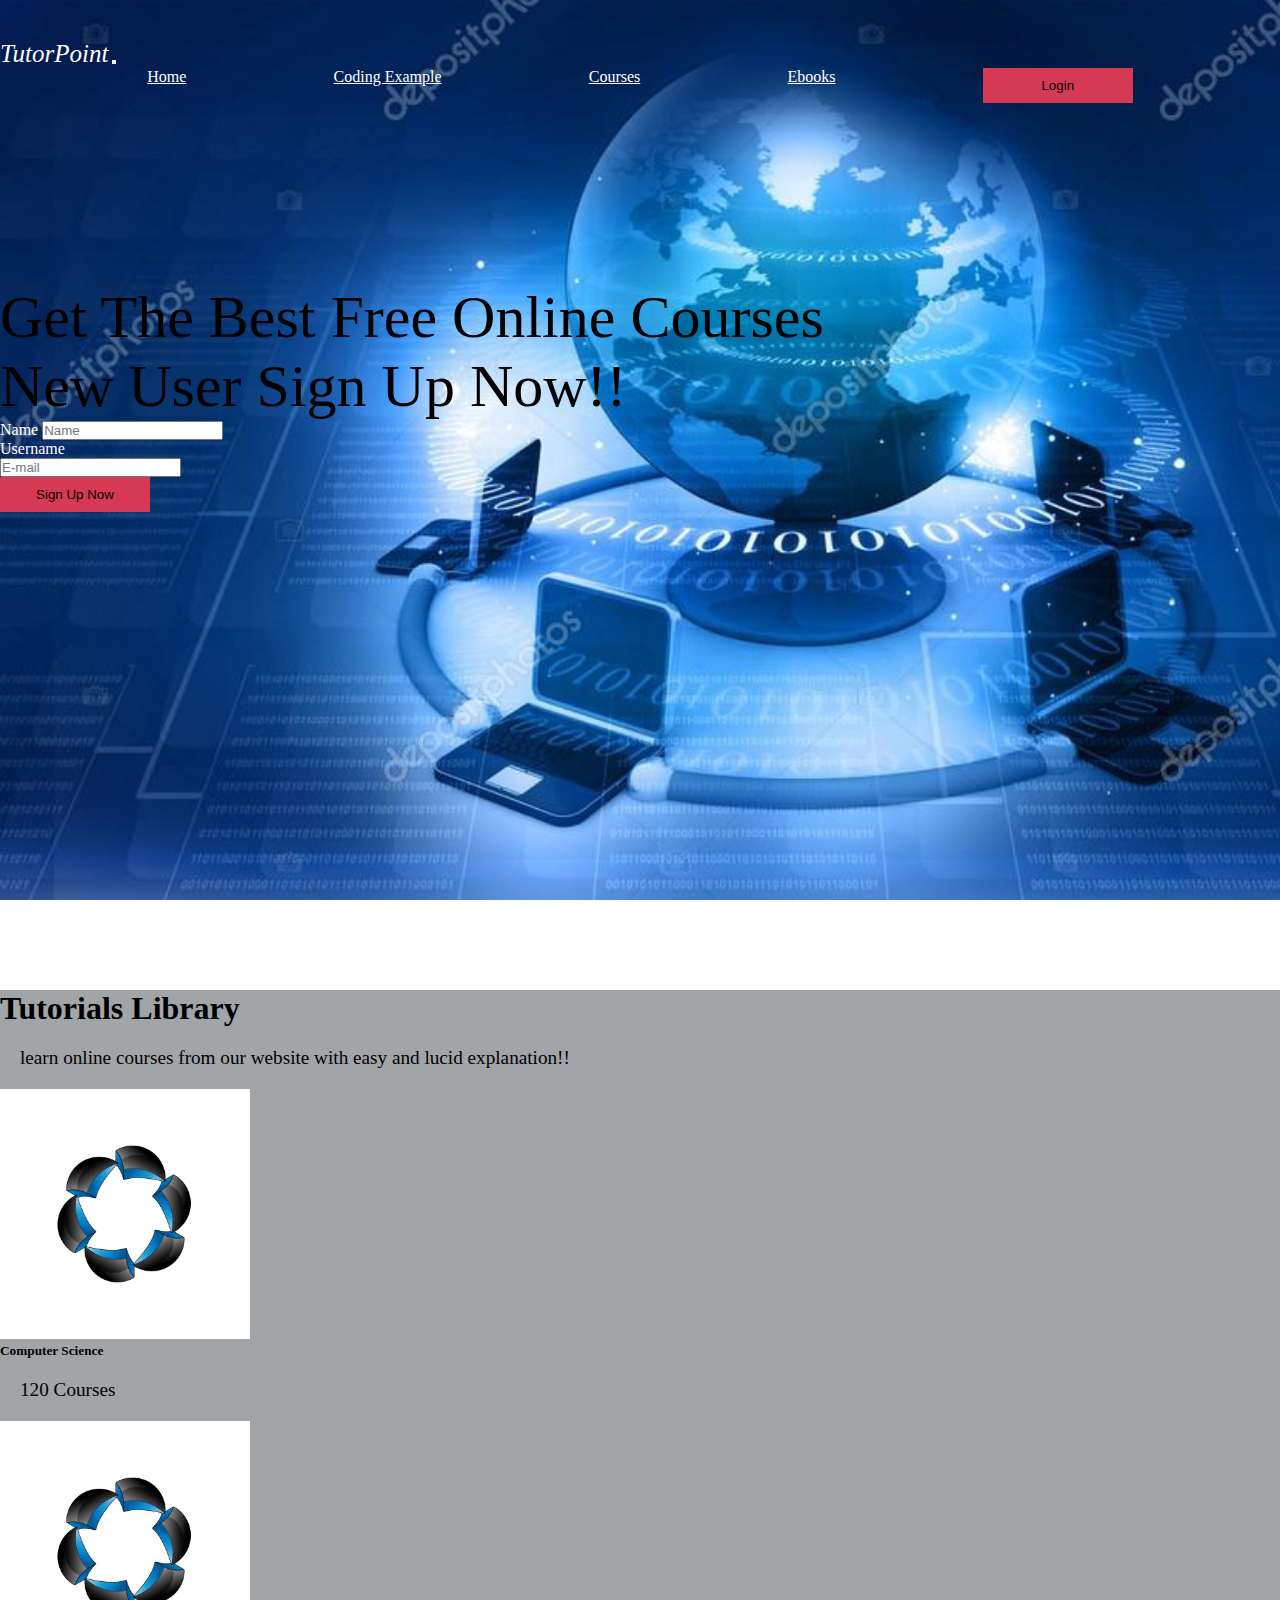
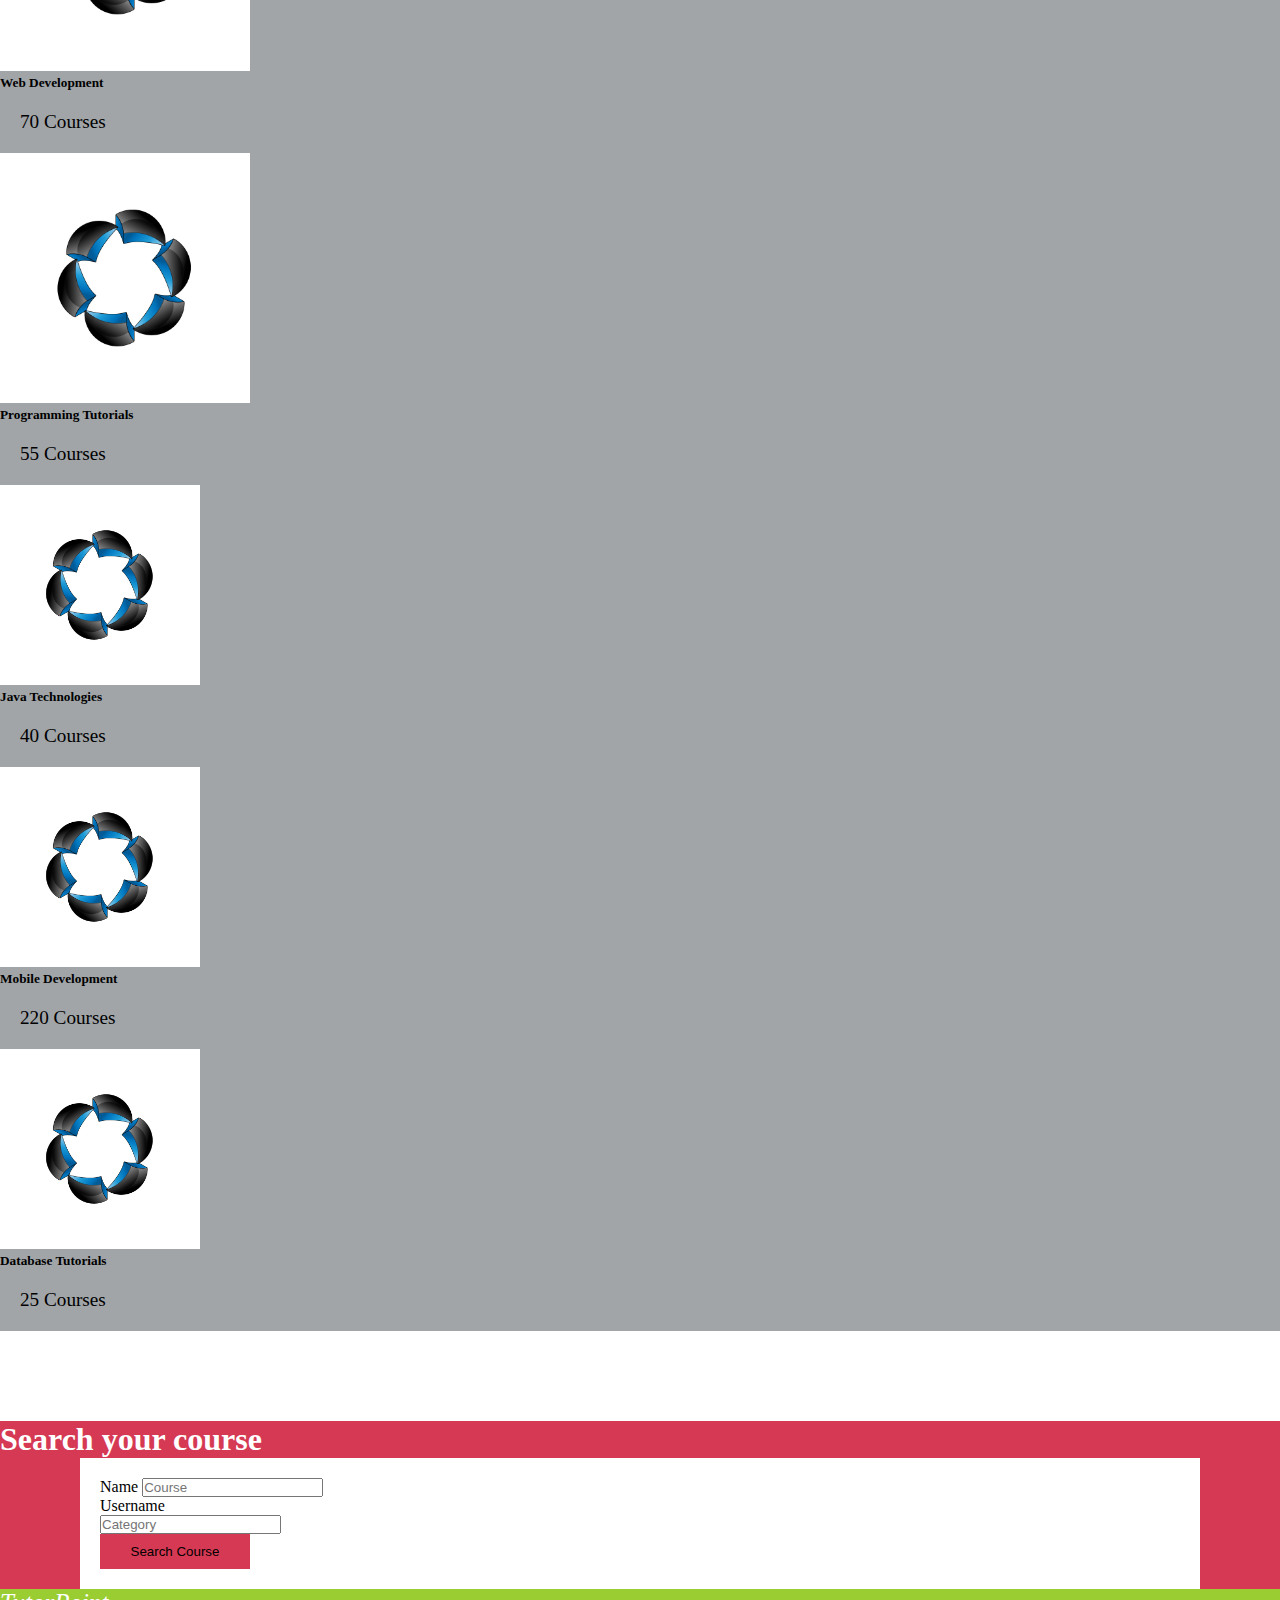
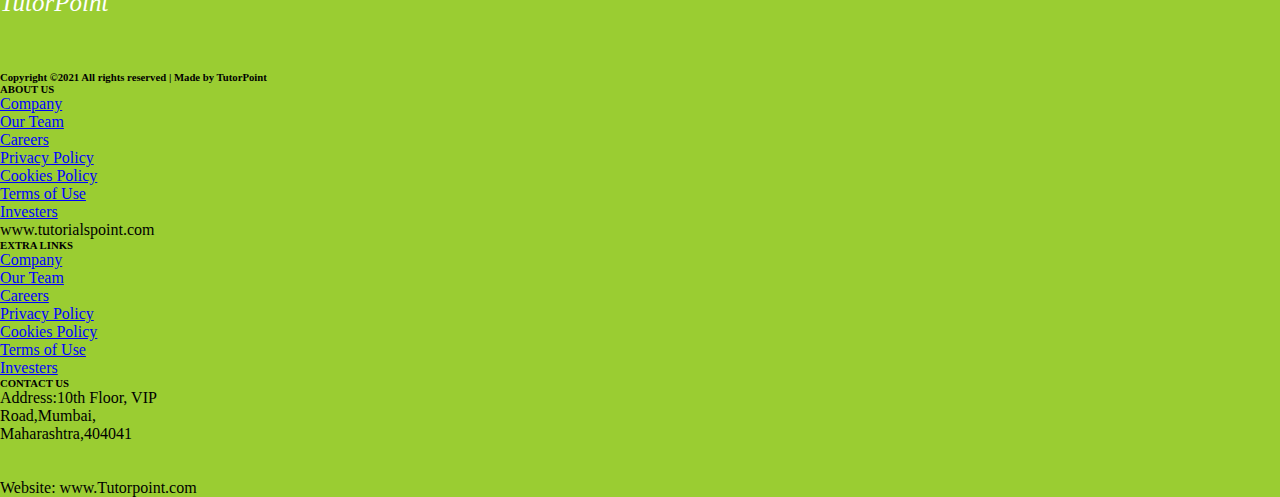
<file: index.html>
<!doctype html>
<html lang="en">

<head>
    <!-- Required meta tags -->
    <meta charset="utf-8">
    <meta name="viewport" content="width=device-width, initial-scale=1, shrink-to-fit=no">

    <!-- Bootstrap CSS -->
    <link rel="stylesheet" href="./css/style.css">
    <link rel="stylesheet" href="https://cdn.jsdelivr.net/npm/bootstrap@4.5.3/dist/css/bootstrap.min.css"
        integrity="sha384-TX8t27EcRE3e/ihU7zmQxVncDAy5uIKz4rEkgIXeMed4M0jlfIDPvg6uqKI2xXr2" crossorigin="anonymous">
    <link rel="stylesheet" href="https://pro.fontawesome.com/releases/v5.10.0/css/all.css"
        integrity="sha384-AYmEC3Yw5cVb3ZcuHtOA93w35dYTsvhLPVnYs9eStHfGJvOvKxVfELGroGkvsg+p" crossorigin="anonymous" />

    <title>TutorPoint</title>
</head>

<body>
    <div class="container-fluid first-div">
        <div class="container">
            <div class="header">
                <nav class="navbar navbar-expand-lg navbar-dark bg-transparent">
                    <i class="fas fa-book fa-2x mr-5"></i>
                    <button class="navbar-toggler" type="button" data-toggle="collapse"
                        data-target="#navbarSupportedContent" aria-controls="navbarSupportedContent"
                        aria-expanded="false" aria-label="Toggle navigation">
                        <span class="navbar-toggler-icon"></span>
                    </button>

                    <div class="collapse navbar-collapse" id="navbarSupportedContent">
                        <ul class=" navbar-nav d-flex justify-content-end align-items-center">
                            <li class="nav-item pr-4 ml-5">
                                <a class="nav-link" href="./index.html">Home</a>
                            </li>
                            <li class="nav-item pr-4">
                                <a class="nav-link" href="./codingexample.html">Coding Example</a>
                            </li>
                            <li class="nav-item pr-4 ">
                                <a class="nav-link" href="./course.html">Courses</a>
                            </li>
                            <li class="nav-item pr-4 mr-5">
                                <a class="nav-link" href="./ebboks.html">Ebooks</a>
                            </li>
                            <form class="form-inline my-2 my-lg-0 ml-5">
                                <button class="btn btn-success my-2 my-sm-0" type="submit">Login</button>
                            </form>
                        </ul>

                    </div>
                </nav>
            </div>
            <div class=" paras d-flex flex-column justify-content-center align-items-center">
                <p class="text">Get The Best Free Online Courses</p>
                <p class="text">New User Sign Up Now!!</p>
            </div>

            <div class="formdiv d-flex flex-column justify-content-center align-items-center mt-5">
                <form>
                    <div class="form-row align-items-center">
                        <div class="col-auto">
                            <label class="sr-only" for="inlineFormInput">Name</label>
                            <input type="text" class="form-control mb-2" id="inlineFormInput" placeholder="Name">
                        </div>
                        <div class="col-auto">
                            <label class="sr-only" for="inlineFormInputGroup">Username</label>
                            <div class="input-group mb-2">
                                <div class="input-group-prepend">

                                </div>
                                <input type="email" class="form-control" id="inlineFormInputGroup" placeholder="E-mail">
                            </div>
                        </div>

                        <div class="col-auto">
                            <button type="submit" class="btn btn-success mb-2">Sign Up Now</button>
                        </div>
                    </div>
                </form>
            </div>

        </div>
    </div>

    <div class="container">
        <div class="library">
            <h1 class="text-center">Tutorials Library</h1>
            <p class="text-center">learn online courses from our website with easy and lucid explanation!!</p>

            <div class="cards">
                <div class="row align-items-center">
                    <div class="col-6 col-md-4">
                        <div class="card ml-auto mr-auto" style="width: 18rem;">
                            <img src="./img/A1-01.jpg" class="card-img-top" style="height: 250px" alt="...">
                            <div class="card-body">
                                <h5 class="card-title">Computer Science</h5>
                                <p>120 Courses</p>
                            </div>
                        </div>
                    </div>
                    <div class="col-6 col-md-4">
                        <div class="card ml-auto mr-auto" style="width: 18rem;">
                            <img src="./img/A1-01.jpg" class="card-img-top" style="height: 250px;" alt="...">
                            <div class="card-body">
                                <h5 class="card-title">Web Development</h5>
                                <p>70 Courses</p>
                            </div>
                        </div>
                    </div>
                    <div class="col-6 col-md-4">
                        <div class="card ml-auto mr-auto" style="width: 18rem;">
                            <img src="./img/A1-01.jpg" class="card-img-top" style="height: 250px;" alt="...">
                            <div class="card-body">
                                <h5 class="card-title">Programming Tutorials</h5>
                                <p>55 Courses</p>
                            </div>
                        </div>
                    </div>
                </div>
                <div class="row align-items-center">
                    <div class="col-6 col-md-4">
                        <div class="card ml-auto mr-auto" style="width: 18rem;">
                            <img src="./img/A1-01.jpg" class="card-img-top" style="height: 200px" alt="...">
                            <div class="card-body">
                                <h5 class="card-title">Java Technologies</h5>
                                <p>40 Courses</p>
                            </div>
                        </div>
                    </div>
                    <div class="col-6 col-md-4">
                        <div class="card ml-auto mr-auto" style="width: 18rem;">
                            <img src="./img/A1-01.jpg" class="card-img-top" style="height: 200px;" alt="...">
                            <div class="card-body">
                                <h5 class="card-title">Mobile Development</h5>
                                <p>220 Courses</p>
                            </div>
                        </div>
                    </div>
                    <div class="col-6 col-md-4">
                        <div class="card ml-auto mr-auto" style="width: 18rem;">
                            <img src="./img/A1-01.jpg" class="card-img-top" style="height: 200px;" alt="...">
                            <div class="card-body">
                                <h5 class="card-title">Database Tutorials</h5>
                                <p>25 Courses</p>
                            </div>
                        </div>
                    </div>
                </div>


            </div>

        </div>
    </div>


    <div class="container search-area p-5">
        <h1 class="text-center pb-3">Search your course</h1>
        <div class="centr mb-3 p-5">
            <div class="formdiv d-flex flex-column justify-content-center align-items-center">
                <form>
                    <div class="form-row align-items-center">
                        <div class="col-auto">
                            <label class="sr-only" for="inlineFormInput">Name</label>
                            <input type="text" class="form-control mb-2" id="inlineFormInput" placeholder="Course">
                        </div>
                        <div class="col-auto">
                            <label class="sr-only" for="inlineFormInputGroup">Username</label>
                            <div class="input-group mb-2">
                                <div class="input-group-prepend">

                                </div>
                                <input type="text" class="form-control" id="inlineFormInputGroup"
                                    placeholder="Category">
                            </div>
                        </div>

                        <div class="col-auto">
                            <button type="submit" class="btn btn-success mb-2">Search Course</button>
                        </div>
                    </div>
                </form>
            </div>
        </div>
    </div>



    <div class="footer p-3 mt-5">
        <footer>
            <div class="row">
                <div class="col-sm-6">
                    <i class="fas fa-book mr-5"></i>
                    <br>
                    <br>
                    <br>
                    <br>
                    <a href="#"><i class="fab fa-facebook-f mt-5"></i></a>
                    <a href="#"><i class="fab fa-twitter"></i></a>
                    <a href="#"><i class="fab fa-google"></i></a>



                    <h6>Copyright ©2021 All rights reserved | Made by TutorPoint</h6>
                </div>
                <div class="col-sm-6">
                    <div class="row">
                        <div class="col-sm-4">
                            <h6>ABOUT US</h6>
                            <ul class="footerli">
                                <li> <i class="fas fa-circle mr-2"></i> <i class="fas fa-check"></i> <a
                                        href="#">Company</a> </li>
                                <li> <i class="fas fa-circle mr-2"></i> <i class="fas fa-check"></i> <a href="#"> Our
                                        Team</a></li>
                                <li> <i class="fas fa-circle mr-2"></i> <i class="fas fa-check"></i> <a
                                        href="#">Careers</a> </li>
                                <li> <i class="fas fa-circle mr-2"></i> <i class="fas fa-check"></i> <a href="#">Privacy
                                        Policy</a> </li>
                                <li> <i class="fas fa-circle mr-2"></i> <i class="fas fa-check"></i> <a href="#">Cookies
                                        Policy</a> </li>
                                <li> <i class="fas fa-circle mr-2"></i> <i class="fas fa-check"></i> <a href="#"> Terms
                                        of Use</a></li>
                                <li> <i class="fas fa-circle mr-2"></i> <i class="fas fa-check"></i> <a
                                        href="#">Investers</a> </li>
                            </ul>
                            www.tutorialspoint.com
                        </div>
                        <div class="col-sm-4">
                            <h6>EXTRA LINKS</h6>
                            <ul class="footerli">
                                <li> <i class="fas fa-circle mr-2"></i> <i class="fas fa-check"></i> <a
                                        href="#">Company</a> </li>
                                <li> <i class="fas fa-circle mr-2"></i> <i class="fas fa-check"></i> <a href="#">Our
                                        Team</a> </li>
                                <li> <i class="fas fa-circle mr-2"></i> <i class="fas fa-check"></i> <a
                                        href="#">Careers</a> </li>
                                <li> <i class="fas fa-circle mr-2"></i> <i class="fas fa-check"></i> <a href="#">Privacy
                                        Policy</a> </li>
                                <li> <i class="fas fa-circle mr-2"></i> <i class="fas fa-check"></i> <a href="#">
                                        Cookies Policy</a></li>
                                <li> <i class="fas fa-circle mr-2"></i> <i class="fas fa-check"></i> <a href="#">Terms
                                        of Use</a> </li>
                                <li> <i class="fas fa-circle mr-2"></i> <i class="fas fa-check"></i> <a href="#">
                                        Investers</a></li>
                            </ul>
                        </div>
                        <div class="col-sm-4">
                            <h6>CONTACT US</h6>
                            <div class="adderess">
                                <ul>
                                    <li><i class="fas fa-circle mr-2"></i>
                                        Address:10th Floor, VIP <br>
                                        Road,Mumbai,<br>
                                        Maharashtra,404041 <br>
                                    </li>
                                    <br><br>
                                    <li>
                                        <i class="fas fa-circle mr-2"></i>
                                        Website: www.Tutorpoint.com
                                    </li>
                                </ul>
                            </div>

                        </div>
                    </div>
                </div>
            </div>
        </footer>
    </div>

    <script src="https://code.jquery.com/jquery-3.5.1.slim.min.js"
        integrity="sha384-DfXdz2htPH0lsSSs5nCTpuj/zy4C+OGpamoFVy38MVBnE+IbbVYUew+OrCXaRkfj"
        crossorigin="anonymous"></script>
    <script src="https://cdn.jsdelivr.net/npm/bootstrap@4.5.3/dist/js/bootstrap.bundle.min.js"
        integrity="sha384-ho+j7jyWK8fNQe+A12Hb8AhRq26LrZ/JpcUGGOn+Y7RsweNrtN/tE3MoK7ZeZDyx"
        crossorigin="anonymous"></script>


</body>

</html>
</file>
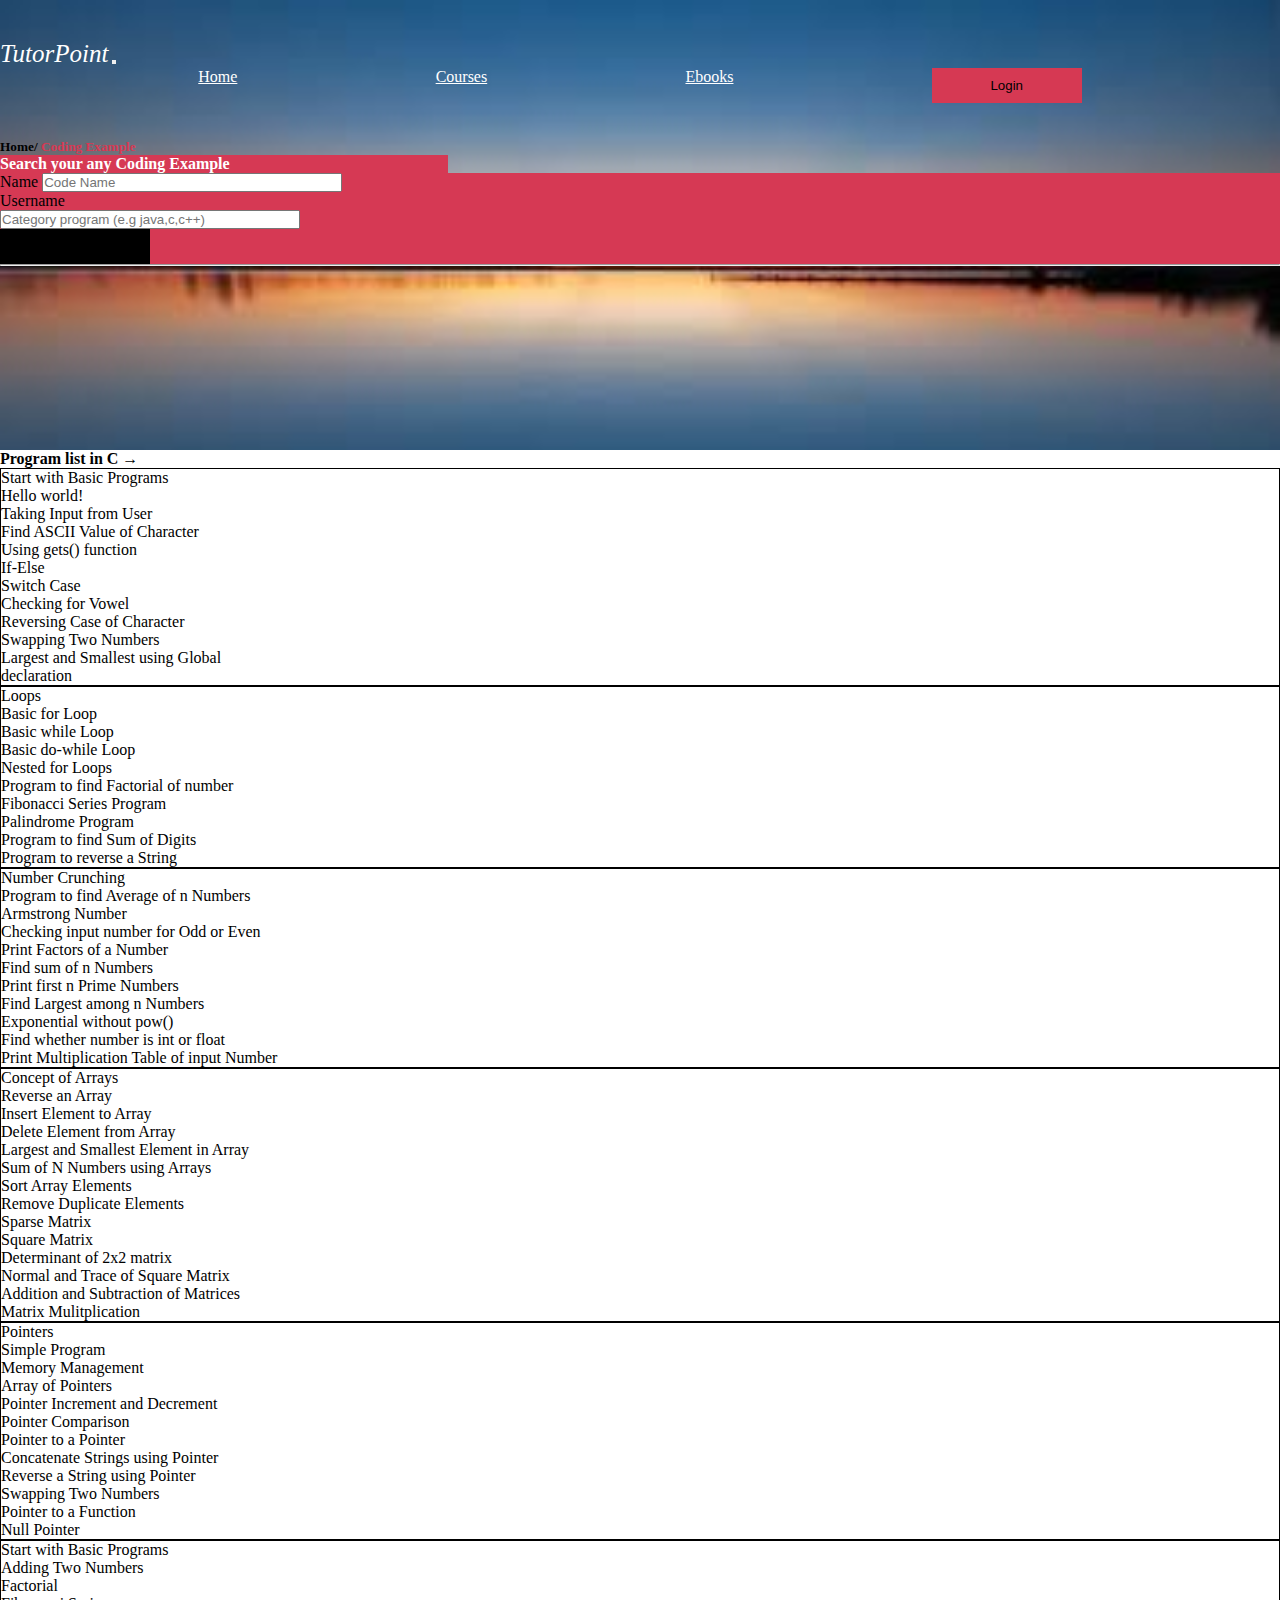
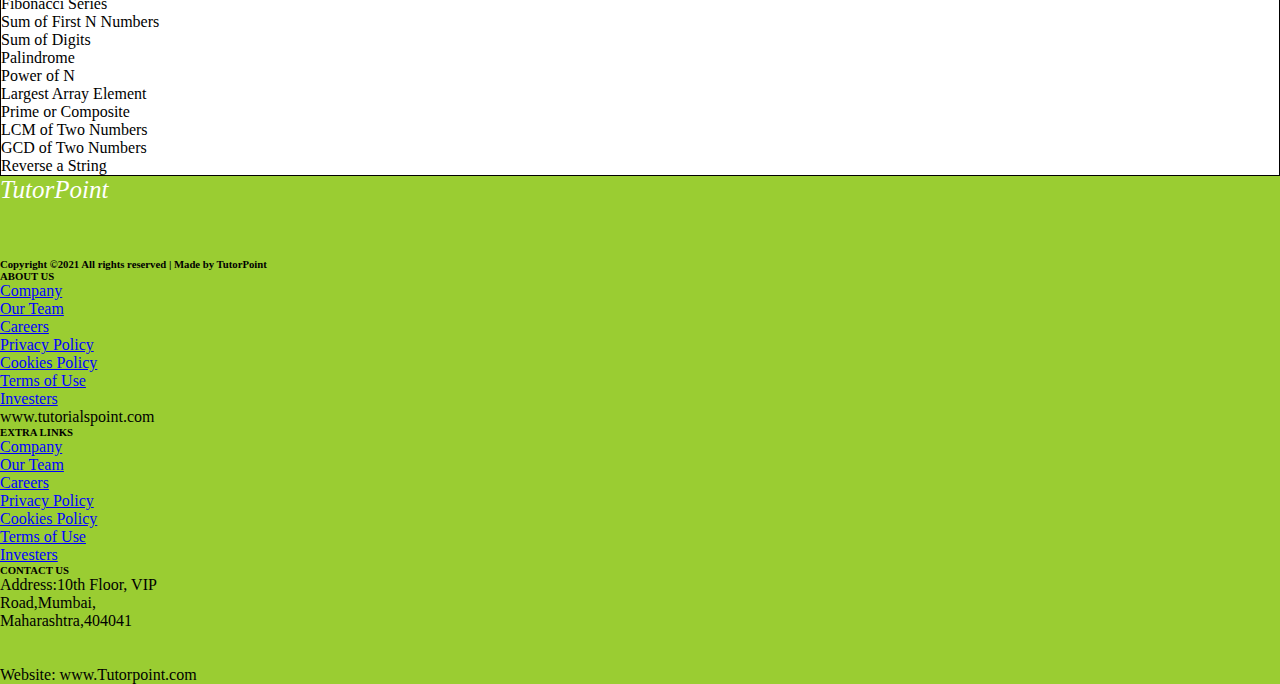
<file: codingexample.html>
<!doctype html>
<html lang="en">

<head>
    <!-- Required meta tags -->
    <meta charset="utf-8">
    <meta name="viewport" content="width=device-width, initial-scale=1, shrink-to-fit=no">

    <!-- Bootstrap CSS -->

    <link rel="stylesheet" href="./css/style.css">
    <link rel="stylesheet" href="./css/ce.css">
    <link rel="stylesheet" href="https://cdn.jsdelivr.net/npm/bootstrap@4.5.3/dist/css/bootstrap.min.css"
        integrity="sha384-TX8t27EcRE3e/ihU7zmQxVncDAy5uIKz4rEkgIXeMed4M0jlfIDPvg6uqKI2xXr2" crossorigin="anonymous">
    <link rel="stylesheet" href="https://pro.fontawesome.com/releases/v5.10.0/css/all.css"
        integrity="sha384-AYmEC3Yw5cVb3ZcuHtOA93w35dYTsvhLPVnYs9eStHfGJvOvKxVfELGroGkvsg+p" crossorigin="anonymous" />
    <title>Coding Example</title>
</head>

<body>
    <div class="container-fluid">
        <div class="container">
            <div class="header">
                <nav class="navbar navbar-expand-lg navbar-dark bg-transparent">
                    <i class="fas fa-book fa-2x mr-5"></i>
                    <button class="navbar-toggler" type="button" data-toggle="collapse"
                        data-target="#navbarSupportedContent" aria-controls="navbarSupportedContent"
                        aria-expanded="false" aria-label="Toggle navigation">
                        <span class="navbar-toggler-icon"></span>
                    </button>

                    <div class="collapse navbar-collapse" id="navbarSupportedContent">
                        <ul class=" navbar-nav d-flex justify-content-end align-items-center">
                            <li class="nav-item pr-4 ml-5">
                                <a class="nav-link" href="./index.html">Home</a>
                            </li>
                            
                            <li class="nav-item pr-4 ">
                                <a class="nav-link" href="./course.html">Courses</a>
                            </li>
                            <li class="nav-item pr-4 mr-5">
                                <a class="nav-link" href="./ebboks.html">Ebooks</a>
                            </li>
                            <form class="form-inline my-2 my-lg-0 ml-5">
                                <button class="btn btn-success my-2 my-sm-0" type="submit">Login</button>
                            </form>
                        </ul>

                    </div>
                </nav>
            </div>
            <br><br>
            <h5>Home/<span style="color: rgb(214, 57, 83);"> Coding Example</span></h5>
            <div class="cehead ml-auto mr-auto p-2 mt-5">
                <h4 class="text-center">Search your any Coding Example</h4>
            </div>
            <div class="cesearch">
                <div class="formdiv d-flex flex-column justify-content-center align-items-center p-5">
                    <form>
                        <div class="form-row align-items-center">
                            <div class="col-auto">
                                <label class="sr-only" for="inlineFormInput">Name</label>
                                <input type="text" class="form-control mb-2" id="inlineFormInput"
                                    placeholder="Code Name">
                            </div>
                            <div class="col-auto">
                                <label class="sr-only" for="inlineFormInputGroup">Username</label>
                                <div class="input-group mb-2">
                                    <div class="input-group-prepend">

                                    </div>
                                    <input type="text" class="form-control" id="inlineFormInputGroup"
                                        placeholder="Category program (e.g java,c,c++)">
                                </div>
                            </div>

                            <div class="col-auto">
                                <button type="submit" class="btn btn-success sec mb-2">Search Course</button>
                            </div>
                        </div>
                    </form>
                </div>

            </div>

            <hr class="mt-5">

        </div>
    </div>

    <div class="container mt-5 p-5">
        <h4>Program list in C →</h4>

        <div class="row">
            <div class="col-sm-4">
                <div class="card mt-3 p-3 text-justify">
                    <p>Start with Basic Programs</p>
                    <div class="divcen">
                        <ul class="counter-list p-3">
                            <li> Hello world!</li>
                            <li>Taking Input from User</li>
                            <li>Find ASCII Value of Character</li>
                            <li>Using gets() function</li>
                            <li>If-Else</li>
                            <li>Switch Case</li>
                            <li>Checking for Vowel</li>
                            <li>Reversing Case of Character</li>
                            <li>Swapping Two Numbers</li>
                            <li>Largest and Smallest using Global</li>
                            declaration
                        </ul>
                    </div>

                </div>

            </div>
            <div class="col-sm-4">
                <div class="card mt-3 p-3 text-justify">
                    <p>Loops</p>
                    <div class="divcen">
                        <ul class="counter-list p-3">
                            <li>Basic for Loop</li>
                            <li>Basic while Loop</li>
                            <li>Basic do-while Loop</li>
                            <li>Nested for Loops</li>
                            <li>Program to find Factorial of number</li>
                            <li>Fibonacci Series Program</li>
                            <li>Palindrome Program</li>
                            <li>Program to find Sum of Digits</li>
                            <li>Program to reverse a String</li>
                        </ul>
                    </div>

                </div>

            </div>
            <div class="col-sm-4">
                <div class="card mt-3 p-3 text-justify">
                    <p>Number Crunching</p>
                    <div class="divcen">
                        <ul class="counter-list p-3 text-justify ">
                            <li> Program to find Average of n Numbers</li>
                            <li>Armstrong Number</li>
                            <li>Checking input number for Odd or Even</li>
                            <li>Print Factors of a Number</li>
                            <li>Find sum of n Numbers</li>
                            <li>Print first n Prime Numbers</li>
                            <li>Find Largest among n Numbers</li>
                            <li>Exponential without pow()</li>
                            <li>Find whether number is int or float</li>
                            <li>Print Multiplication Table of input Number</li>
                        </ul>
                    </div>

                </div>

            </div>
        </div>

        <div class="row pb-5">
            <div class="col-sm-4">
                <div class="card mt-3 p-3 text-justify">
                    <p>Concept of Arrays</p>
                    <div class="divcen">
                        <ul class="counter-list p-3">
                            <li>Reverse an Array</li>
                            <li>Insert Element to Array</li>
                            <li>Delete Element from Array</li>
                            <li>Largest and Smallest Element in Array</li>
                            <li>Sum of N Numbers using Arrays</li>
                            <li>Sort Array Elements</li>
                            <li>Remove Duplicate Elements</li>
                            <li>Sparse Matrix</li>
                            <li>Square Matrix</li>
                            <li>Determinant of 2x2 matrix</li>
                            <li>Normal and Trace of Square Matrix</li>
                            <li>Addition and Subtraction of Matrices</li>
                            <li>Matrix Mulitplication</li>
                        </ul>
                    </div>

                </div>

            </div>
            <div class="col-sm-4">
                <div class="card mt-3 p-3 text-justify">
                    <p>Pointers</p>
                    <div class="divcen">
                        <ul class="counter-list p-3">
                            <li> Simple Program</li>
                            <li>Memory Management</li>
                            <li>Array of Pointers</li>
                            <li>Pointer Increment and Decrement</li>
                            <li>Pointer Comparison</li>
                            <li>Pointer to a Pointer</li>
                            <li>Concatenate Strings using Pointer</li>
                            <li>Reverse a String using Pointer</li>
                            <li>Swapping Two Numbers</li>
                            <li>Pointer to a Function</li>
                            <li>Null Pointer</li>

                        </ul>
                    </div>

                </div>

            </div>
            <div class="col-sm-4">
                <div class="card mt-3 p-3 text-justify">
                    <p>Start with Basic Programs</p>
                    <div class="divcen">
                        <ul class="counter-list p-3 text-justify ">
                            <li>Adding Two Numbers</li>
                            <li>Factorial</li>
                            <li>Fibonacci Series</li>
                            <li>Sum of First N Numbers</li>
                            <li>Sum of Digits</li>
                            <li>Palindrome</li>
                            <li>Power of N</li>
                            <li>Largest Array Element</li>
                            <li>Prime or Composite</li>
                            <li>LCM of Two Numbers</li>
                            <li>GCD of Two Numbers</li>
                            <li>Reverse a String</li>
                        </ul>
                    </div>

                </div>

            </div>
        </div>
    </div>

    <div class="footer p-3 mt-5">
        <footer>
            <div class="row">
                <div class="col-sm-6">
                    <i class="fas fa-book mr-5"></i>
                    <br>
                    <br>
                    <br>
                    <br>
                    <a href="#"><i class="fab fa-facebook-f mt-5"></i></a>
                    <a href="#"><i class="fab fa-twitter"></i></a>
                    <a href="#"><i class="fab fa-google"></i></a>



                    <h6>Copyright ©2021 All rights reserved | Made by TutorPoint</h6>
                </div>
                <div class="col-sm-6">
                    <div class="row">
                        <div class="col-sm-4">
                            <h6>ABOUT US</h6>
                            <ul class="footerli">
                                <li> <i class="fas fa-circle mr-2"></i> <i class="fas fa-check"></i> <a
                                        href="#">Company</a> </li>
                                <li> <i class="fas fa-circle mr-2"></i> <i class="fas fa-check"></i> <a href="#"> Our
                                        Team</a></li>
                                <li> <i class="fas fa-circle mr-2"></i> <i class="fas fa-check"></i> <a
                                        href="#">Careers</a> </li>
                                <li> <i class="fas fa-circle mr-2"></i> <i class="fas fa-check"></i> <a href="#">Privacy
                                        Policy</a> </li>
                                <li> <i class="fas fa-circle mr-2"></i> <i class="fas fa-check"></i> <a href="#">Cookies
                                        Policy</a> </li>
                                <li> <i class="fas fa-circle mr-2"></i> <i class="fas fa-check"></i> <a href="#"> Terms
                                        of Use</a></li>
                                <li> <i class="fas fa-circle mr-2"></i> <i class="fas fa-check"></i> <a
                                        href="#">Investers</a> </li>
                            </ul>
                            www.tutorialspoint.com
                        </div>
                        <div class="col-sm-4">
                            <h6>EXTRA LINKS</h6>
                            <ul class="footerli">
                                <li> <i class="fas fa-circle mr-2"></i> <i class="fas fa-check"></i> <a
                                        href="#">Company</a> </li>
                                <li> <i class="fas fa-circle mr-2"></i> <i class="fas fa-check"></i> <a href="#">Our
                                        Team</a> </li>
                                <li> <i class="fas fa-circle mr-2"></i> <i class="fas fa-check"></i> <a
                                        href="#">Careers</a> </li>
                                <li> <i class="fas fa-circle mr-2"></i> <i class="fas fa-check"></i> <a href="#">Privacy
                                        Policy</a> </li>
                                <li> <i class="fas fa-circle mr-2"></i> <i class="fas fa-check"></i> <a href="#">
                                        Cookies Policy</a></li>
                                <li> <i class="fas fa-circle mr-2"></i> <i class="fas fa-check"></i> <a href="#">Terms
                                        of Use</a> </li>
                                <li> <i class="fas fa-circle mr-2"></i> <i class="fas fa-check"></i> <a href="#">
                                        Investers</a></li>
                            </ul>
                        </div>
                        <div class="col-sm-4">
                            <h6>CONTACT US</h6>
                            <div class="adderess">
                                <ul>
                                    <li><i class="fas fa-circle mr-2"></i>
                                        Address:10th Floor, VIP <br>
                                        Road,Mumbai,<br>
                                        Maharashtra,404041 <br>
                                    </li>
                                    <br><br>
                                    <li>
                                        <i class="fas fa-circle mr-2"></i>
                                        Website: www.Tutorpoint.com
                                    </li>
                                </ul>
                            </div>

                        </div>
                    </div>
                </div>
            </div>
        </footer>
    </div>

    
    

    <script src="https://code.jquery.com/jquery-3.5.1.slim.min.js"
        integrity="sha384-DfXdz2htPH0lsSSs5nCTpuj/zy4C+OGpamoFVy38MVBnE+IbbVYUew+OrCXaRkfj"
        crossorigin="anonymous"></script>
    <script src="https://cdn.jsdelivr.net/npm/bootstrap@4.5.3/dist/js/bootstrap.bundle.min.js"
        integrity="sha384-ho+j7jyWK8fNQe+A12Hb8AhRq26LrZ/JpcUGGOn+Y7RsweNrtN/tE3MoK7ZeZDyx"
        crossorigin="anonymous"></script>
       
</body>

</html>
</file>
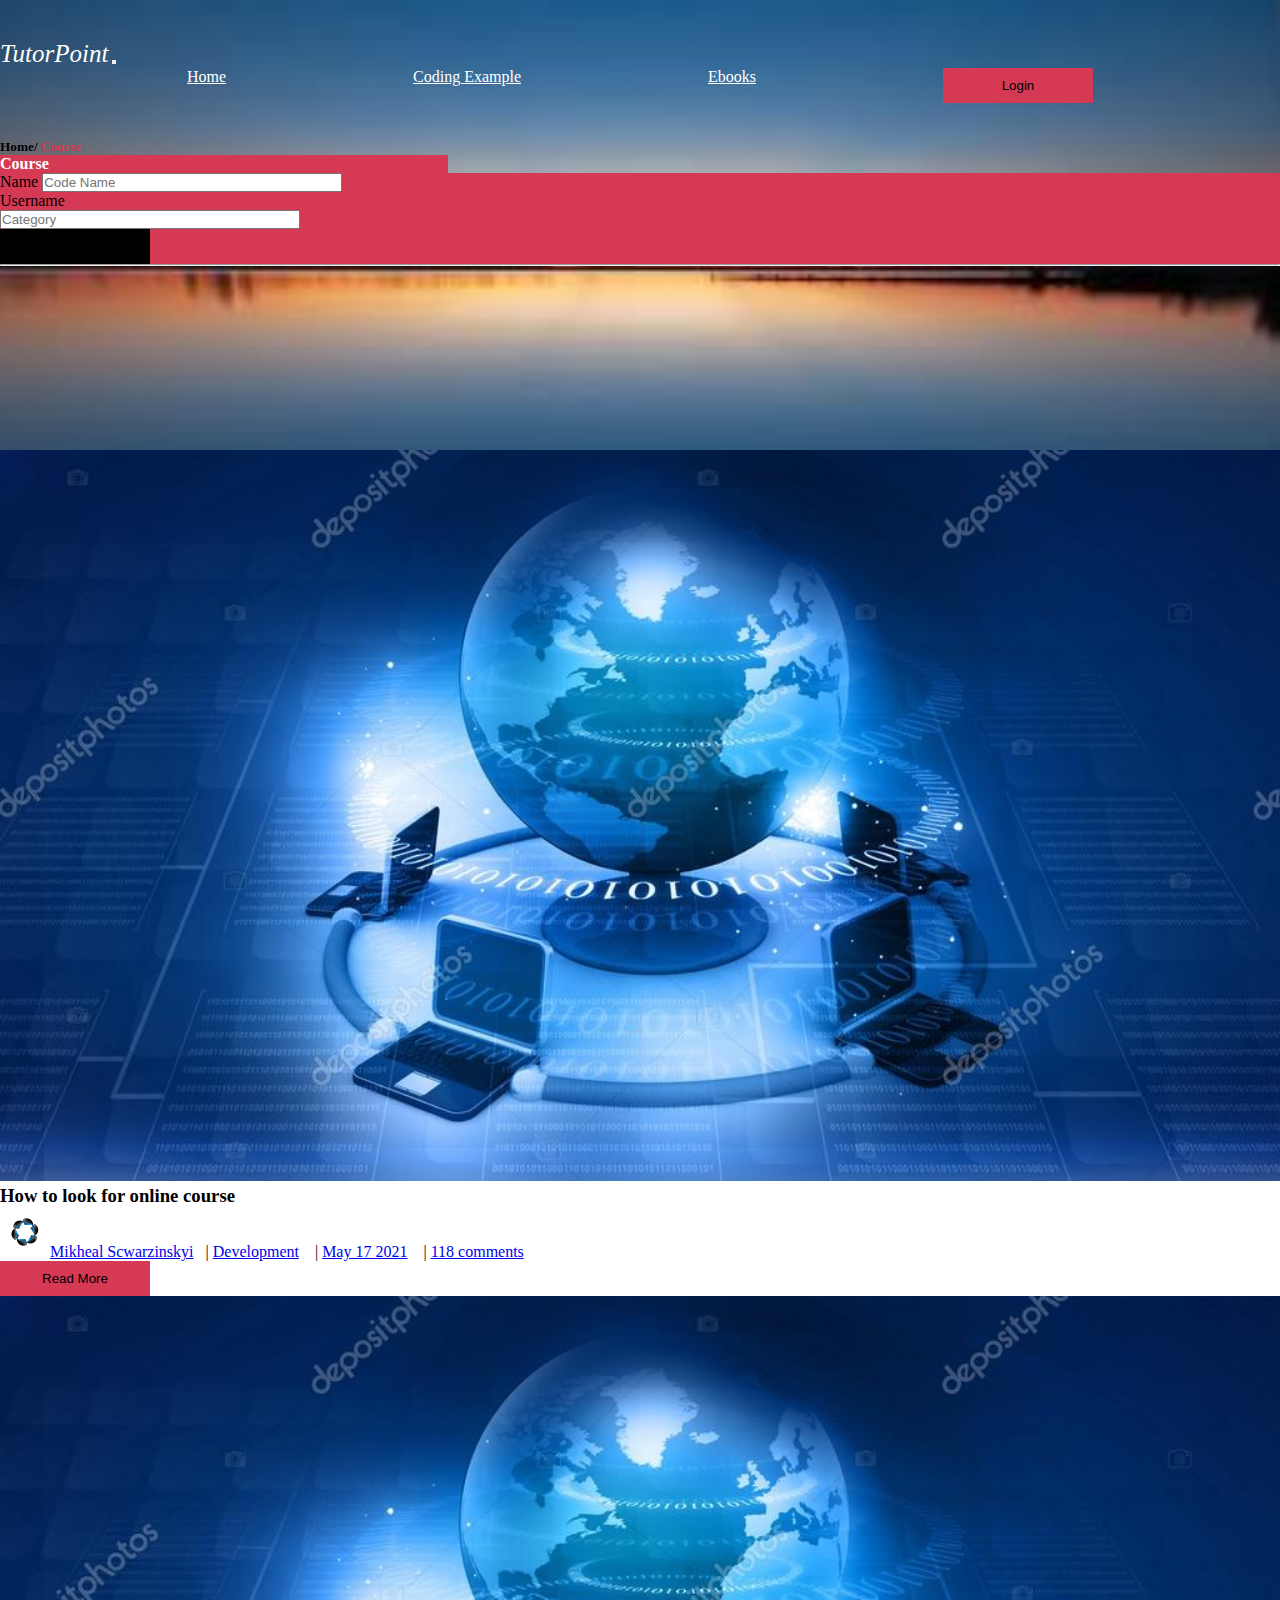
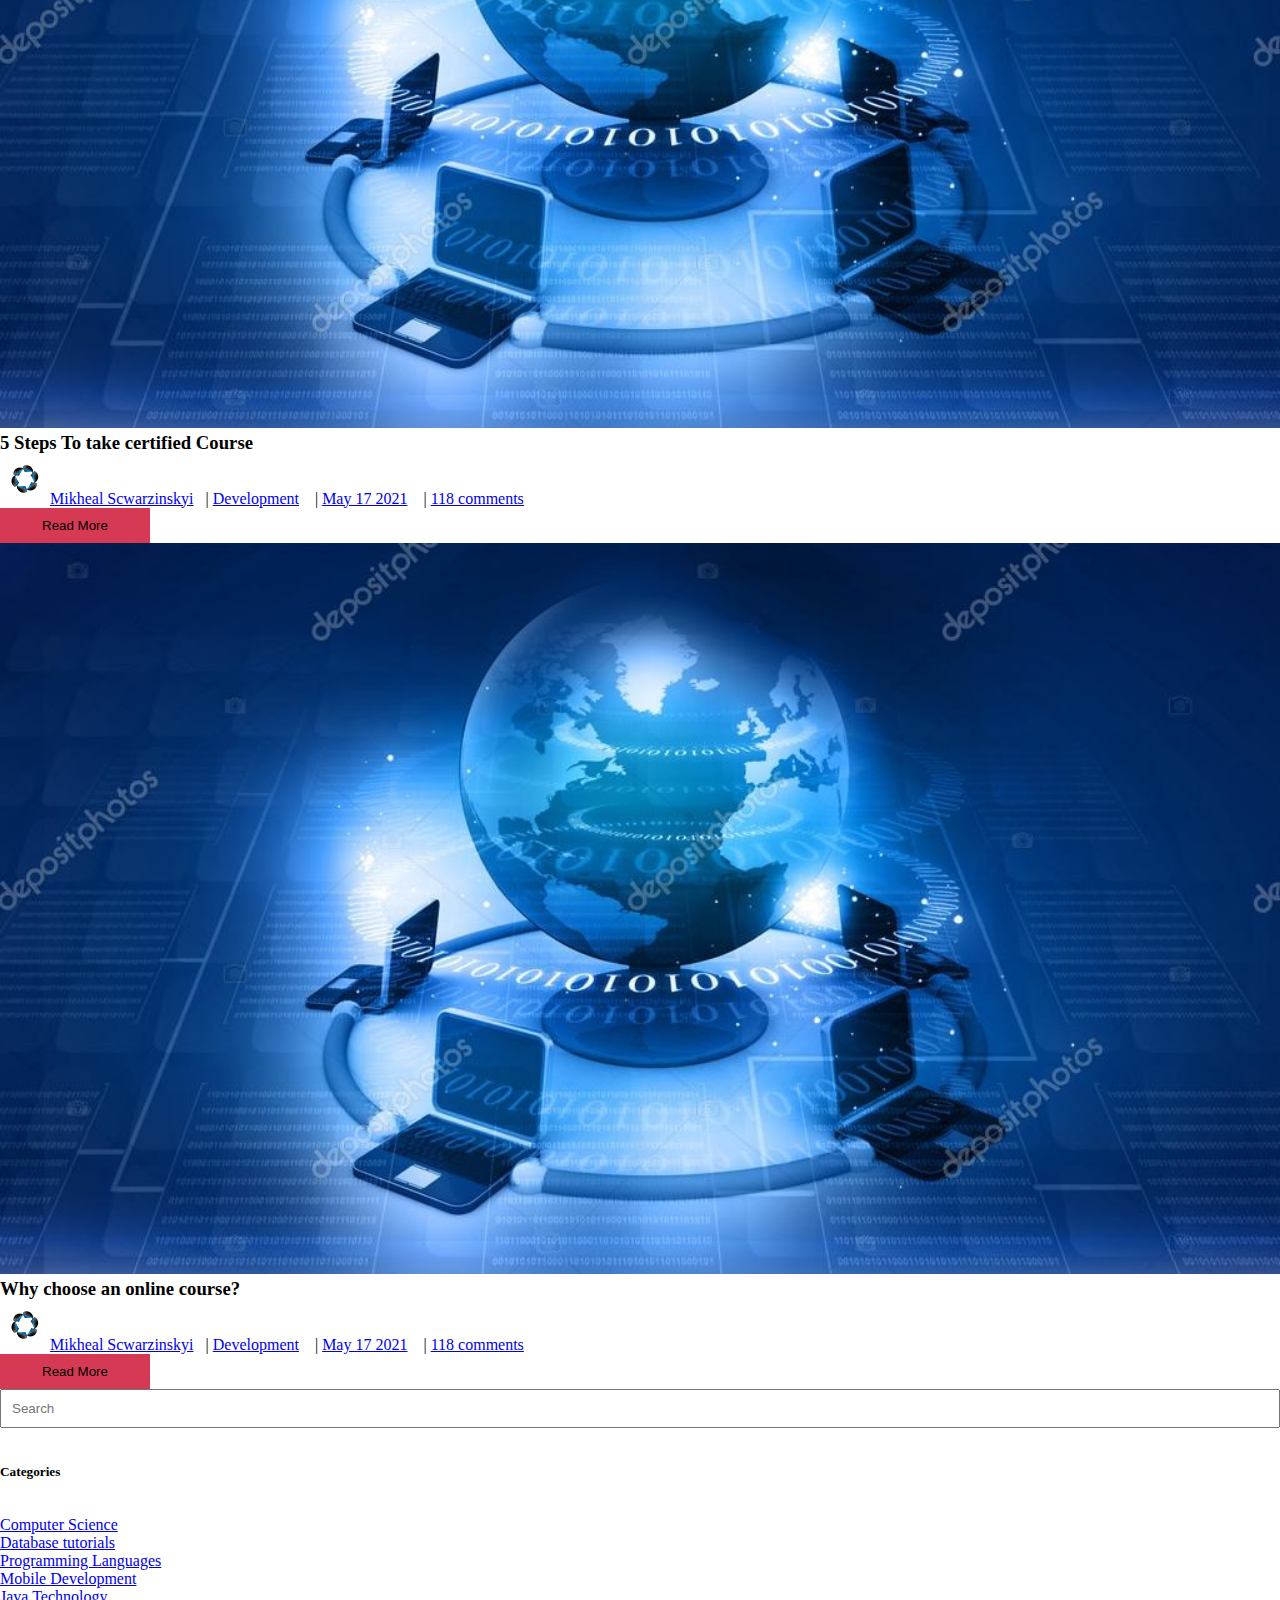
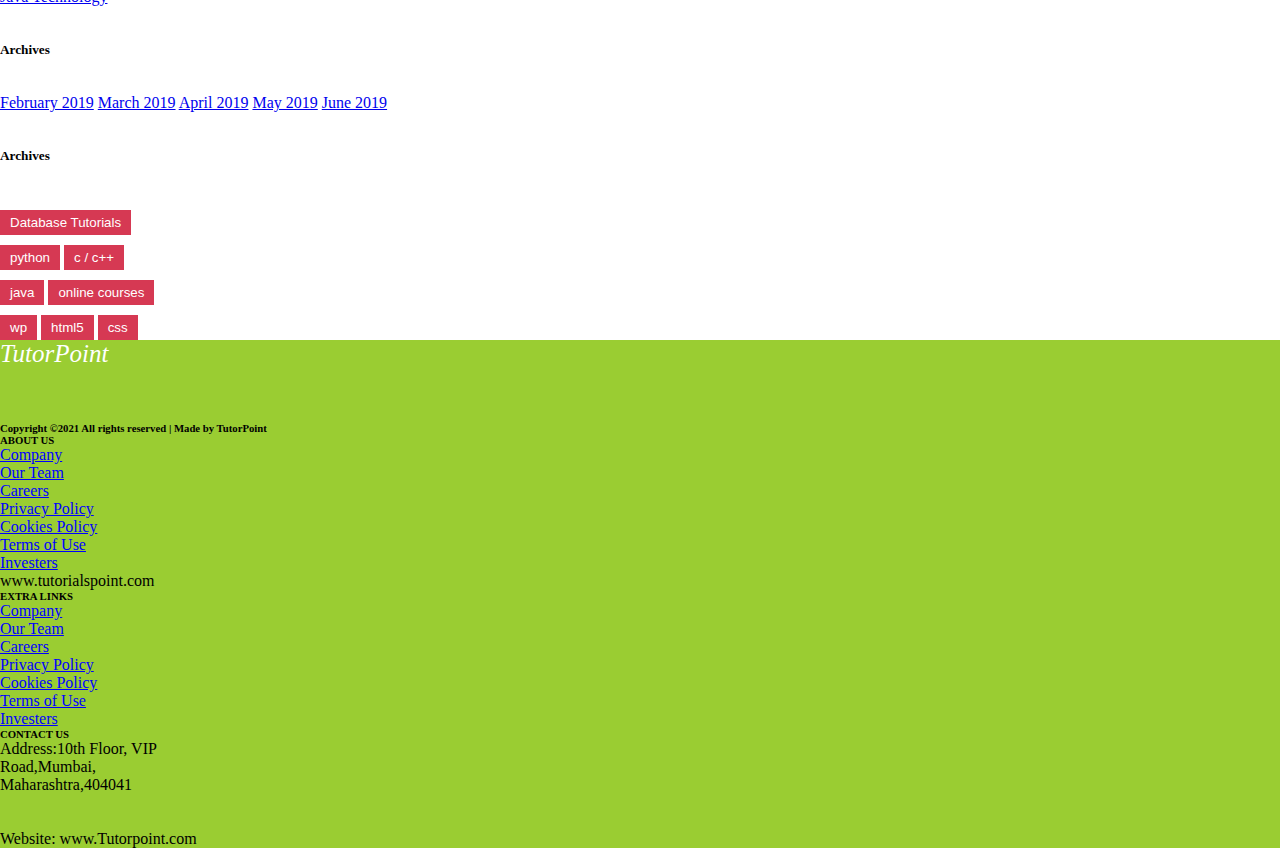
<file: course.html>
<!doctype html>
<html lang="en">

<head>
    <!-- Required meta tags -->
    <meta charset="utf-8">
    <meta name="viewport" content="width=device-width, initial-scale=1, shrink-to-fit=no">

    <!-- Bootstrap CSS -->

    <link rel="stylesheet" href="./css/style.css">
    <link rel="stylesheet" href="./css/ce.css">
    <link rel="stylesheet" href="./css/course.css">
    <link rel="stylesheet" href="https://cdn.jsdelivr.net/npm/bootstrap@4.5.3/dist/css/bootstrap.min.css"
        integrity="sha384-TX8t27EcRE3e/ihU7zmQxVncDAy5uIKz4rEkgIXeMed4M0jlfIDPvg6uqKI2xXr2" crossorigin="anonymous">
    <link rel="stylesheet" href="https://pro.fontawesome.com/releases/v5.10.0/css/all.css"
        integrity="sha384-AYmEC3Yw5cVb3ZcuHtOA93w35dYTsvhLPVnYs9eStHfGJvOvKxVfELGroGkvsg+p" crossorigin="anonymous" />
    <title>Coding Example</title>
</head>

<body>
    <div class="container-fluid">
        <div class="container">
            <div class="header">
                <nav class="navbar navbar-expand-lg navbar-dark bg-transparent">
                    <i class="fas fa-book fa-2x mr-5"></i>
                    <button class="navbar-toggler" type="button" data-toggle="collapse"
                        data-target="#navbarSupportedContent" aria-controls="navbarSupportedContent"
                        aria-expanded="false" aria-label="Toggle navigation">
                        <span class="navbar-toggler-icon"></span>
                    </button>

                    <div class="collapse navbar-collapse" id="navbarSupportedContent">
                        <ul class=" navbar-nav d-flex justify-content-end align-items-center">
                            <li class="nav-item pr-4 ml-5">
                                <a class="nav-link" href="./index.html">Home</a>
                            </li>

                            <li class="nav-item pr-4 ">
                                <a class="nav-link" href="./codingexample.html">Coding Example</a>
                            </li>
                            <li class="nav-item pr-4 mr-5">
                                <a class="nav-link" href="./ebboks.html">Ebooks</a>
                            </li>
                            <form class="form-inline my-2 my-lg-0 ml-5">
                                <button class="btn btn-success my-2 my-sm-0" type="submit">Login</button>
                            </form>
                        </ul>

                    </div>
                </nav>
            </div>
            <br><br>
            <h5>Home/<span style="color: rgb(214, 57, 83);"> Course</span></h5>
            <div class="cehead ml-auto mr-auto p-2 mt-5">
                <h4 class="text-center">Course</h4>
            </div>
            <div class="cesearch">
                <div class="formdiv d-flex flex-column justify-content-center align-items-center p-5">
                    <form>
                        <div class="form-row align-items-center">
                            <div class="col-auto">
                                <label class="sr-only" for="inlineFormInput">Name</label>
                                <input type="text" class="form-control mb-2" id="inlineFormInput"
                                    placeholder="Code Name">
                            </div>
                            <div class="col-auto">
                                <label class="sr-only" for="inlineFormInputGroup">Username</label>
                                <div class="input-group mb-2">
                                    <div class="input-group-prepend">

                                    </div>
                                    <input type="text" class="form-control" id="inlineFormInputGroup"
                                        placeholder="Category">
                                </div>
                            </div>

                            <div class="col-auto">
                                <button type="submit" class="btn btn-success sec mb-2">Search Course</button>
                            </div>
                        </div>
                    </form>
                </div>

            </div>

            <hr class="mt-5">

        </div>
    </div>

    <div class="container mt-5 p-5">

        <div class="category mt-5">
            <div class="row">
                <div class="col-sm-8 d-flex flex-column">
                    <img src="./img/bg.jpg" alt="">

                    <h3 class="mt-5">How to look for online course</h3>

                    <p> <img src="./img/A1-01.jpg" id="thumbnail" alt=""><a href="#">Mikheal Scwarzinskyi</a>&nbsp;
                        &nbsp;| <a href="#">Development</a> &nbsp;&nbsp; | <a href="#">May 17 2021</a> &nbsp;&nbsp; | <a
                            href="#">118 comments</a> </p>
                    <button class="btn btn-success">Read More</button>
                    <br>
                    <img src="./img/bg.jpg" id="img3" class="mt-5" alt="">
                    <h3 class="mt-5">5 Steps To take certified Course</h3>

                    <p> <img src="./img/A1-01.jpg" id="thumbnail" alt=""><a href="#">Mikheal Scwarzinskyi</a>&nbsp;
                        &nbsp;| <a href="#">Development</a> &nbsp;&nbsp; | <a href="#">May 17 2021</a> &nbsp;&nbsp; | <a
                            href="#">118 comments</a> </p>
                    <button class="btn btn-success">Read More</button>

                    <img src="./img/bg.jpg" id="img3" class="mt-5" alt="">
                    <h3 class="mt-5">Why choose an online course?</h3>

                    <p> <img src="./img/A1-01.jpg" id="thumbnail" alt=""><a href="#">Mikheal Scwarzinskyi</a>&nbsp;
                        &nbsp;| <a href="#">Development</a> &nbsp;&nbsp; | <a href="#">May 17 2021</a> &nbsp;&nbsp; | <a
                            href="#">118 comments</a> </p>
                    <button class="btn btn-success">Read More</button>
                </div>



                <div class="col-sm-4 cate d-flex flex-column">

                    <form class="form-inline my-2 my-lg-0">
                        <div class="searchinput">
                            <i class="fas fa-search mt-1"></i>
                            <input class="form-control mr-sm-2 search" type="search" placeholder="Search">

                        </div>

                    </form>
                    <br><br>
                    <h5>Categories</h5>
                    <br>
                    <br>

                    <a href="#">Computer Science</a><br>
                    <a href="#">Database tutorials</a><br>
                    <a href="#">Programming Languages</a><br>
                    <a href="#">Mobile Development</a><br>
                    <a href="#">Java Technology</a><br>

                    <br>
                    <br>
                    <h5>Archives</h5>
                    <br><br>
                    <a href="#">February 2019</a>
                    <a href="#">March 2019</a>
                    <a href="#">April 2019</a>
                    <a href="#">May 2019</a>
                    <a href="#">June 2019</a>
                    <br><br><br>


                    <h5>Archives</h5>
                    <br><br>
                    <div class="btns">
                    <button class="Btn btn-default">Database Tutorials</button><br>
                    <button class="Btn btn-default">python</button>
                    <button class="Btn btn-default">c / c++</button><br>
                    <button class="Btn btn-default">java</button>
                    <button class="Btn btn-default">online courses</button><br> 
                    <button class="Btn btn-default">wp</button>
                    <button class="Btn btn-default">html5</button>
                    <button class="Btn btn-default">css</button>
                </div>

                </div>

            </div>
        </div>

    </div>

    <div class="footer p-3 mt-5">
        <footer>
            <div class="row">
                <div class="col-sm-6">
                    <i class="fas fa-book mr-5"></i>
                    <br>
                    <br>
                    <br>
                    <br>
                    <a href="#"><i class="fab fa-facebook-f mt-5"></i></a>
                    <a href="#"><i class="fab fa-twitter"></i></a>
                    <a href="#"><i class="fab fa-google"></i></a>



                    <h6>Copyright ©2021 All rights reserved | Made by TutorPoint</h6>
                </div>
                <div class="col-sm-6">
                    <div class="row">
                        <div class="col-sm-4">
                            <h6>ABOUT US</h6>
                            <ul class="footerli">
                                <li> <i class="fas fa-circle mr-2"></i> <i class="fas fa-check"></i> <a
                                        href="#">Company</a> </li>
                                <li> <i class="fas fa-circle mr-2"></i> <i class="fas fa-check"></i> <a href="#"> Our
                                        Team</a></li>
                                <li> <i class="fas fa-circle mr-2"></i> <i class="fas fa-check"></i> <a
                                        href="#">Careers</a> </li>
                                <li> <i class="fas fa-circle mr-2"></i> <i class="fas fa-check"></i> <a href="#">Privacy
                                        Policy</a> </li>
                                <li> <i class="fas fa-circle mr-2"></i> <i class="fas fa-check"></i> <a href="#">Cookies
                                        Policy</a> </li>
                                <li> <i class="fas fa-circle mr-2"></i> <i class="fas fa-check"></i> <a href="#"> Terms
                                        of Use</a></li>
                                <li> <i class="fas fa-circle mr-2"></i> <i class="fas fa-check"></i> <a
                                        href="#">Investers</a> </li>
                            </ul>
                            www.tutorialspoint.com
                        </div>
                        <div class="col-sm-4">
                            <h6>EXTRA LINKS</h6>
                            <ul class="footerli">
                                <li> <i class="fas fa-circle mr-2"></i> <i class="fas fa-check"></i> <a
                                        href="#">Company</a> </li>
                                <li> <i class="fas fa-circle mr-2"></i> <i class="fas fa-check"></i> <a href="#">Our
                                        Team</a> </li>
                                <li> <i class="fas fa-circle mr-2"></i> <i class="fas fa-check"></i> <a
                                        href="#">Careers</a> </li>
                                <li> <i class="fas fa-circle mr-2"></i> <i class="fas fa-check"></i> <a href="#">Privacy
                                        Policy</a> </li>
                                <li> <i class="fas fa-circle mr-2"></i> <i class="fas fa-check"></i> <a href="#">
                                        Cookies Policy</a></li>
                                <li> <i class="fas fa-circle mr-2"></i> <i class="fas fa-check"></i> <a href="#">Terms
                                        of Use</a> </li>
                                <li> <i class="fas fa-circle mr-2"></i> <i class="fas fa-check"></i> <a href="#">
                                        Investers</a></li>
                            </ul>
                        </div>
                        <div class="col-sm-4">
                            <h6>CONTACT US</h6>
                            <div class="adderess">
                                <ul>
                                    <li><i class="fas fa-circle mr-2"></i>
                                        Address:10th Floor, VIP <br>
                                        Road,Mumbai,<br>
                                        Maharashtra,404041 <br>
                                    </li>
                                    <br><br>
                                    <li>
                                        <i class="fas fa-circle mr-2"></i>
                                        Website: www.Tutorpoint.com
                                    </li>
                                </ul>
                            </div>

                        </div>
                    </div>
                </div>
            </div>
        </footer>
    </div>




    <script src="https://code.jquery.com/jquery-3.5.1.slim.min.js"
        integrity="sha384-DfXdz2htPH0lsSSs5nCTpuj/zy4C+OGpamoFVy38MVBnE+IbbVYUew+OrCXaRkfj"
        crossorigin="anonymous"></script>
    <script src="https://cdn.jsdelivr.net/npm/bootstrap@4.5.3/dist/js/bootstrap.bundle.min.js"
        integrity="sha384-ho+j7jyWK8fNQe+A12Hb8AhRq26LrZ/JpcUGGOn+Y7RsweNrtN/tE3MoK7ZeZDyx"
        crossorigin="anonymous"></script>

</body>

</html>
</file>
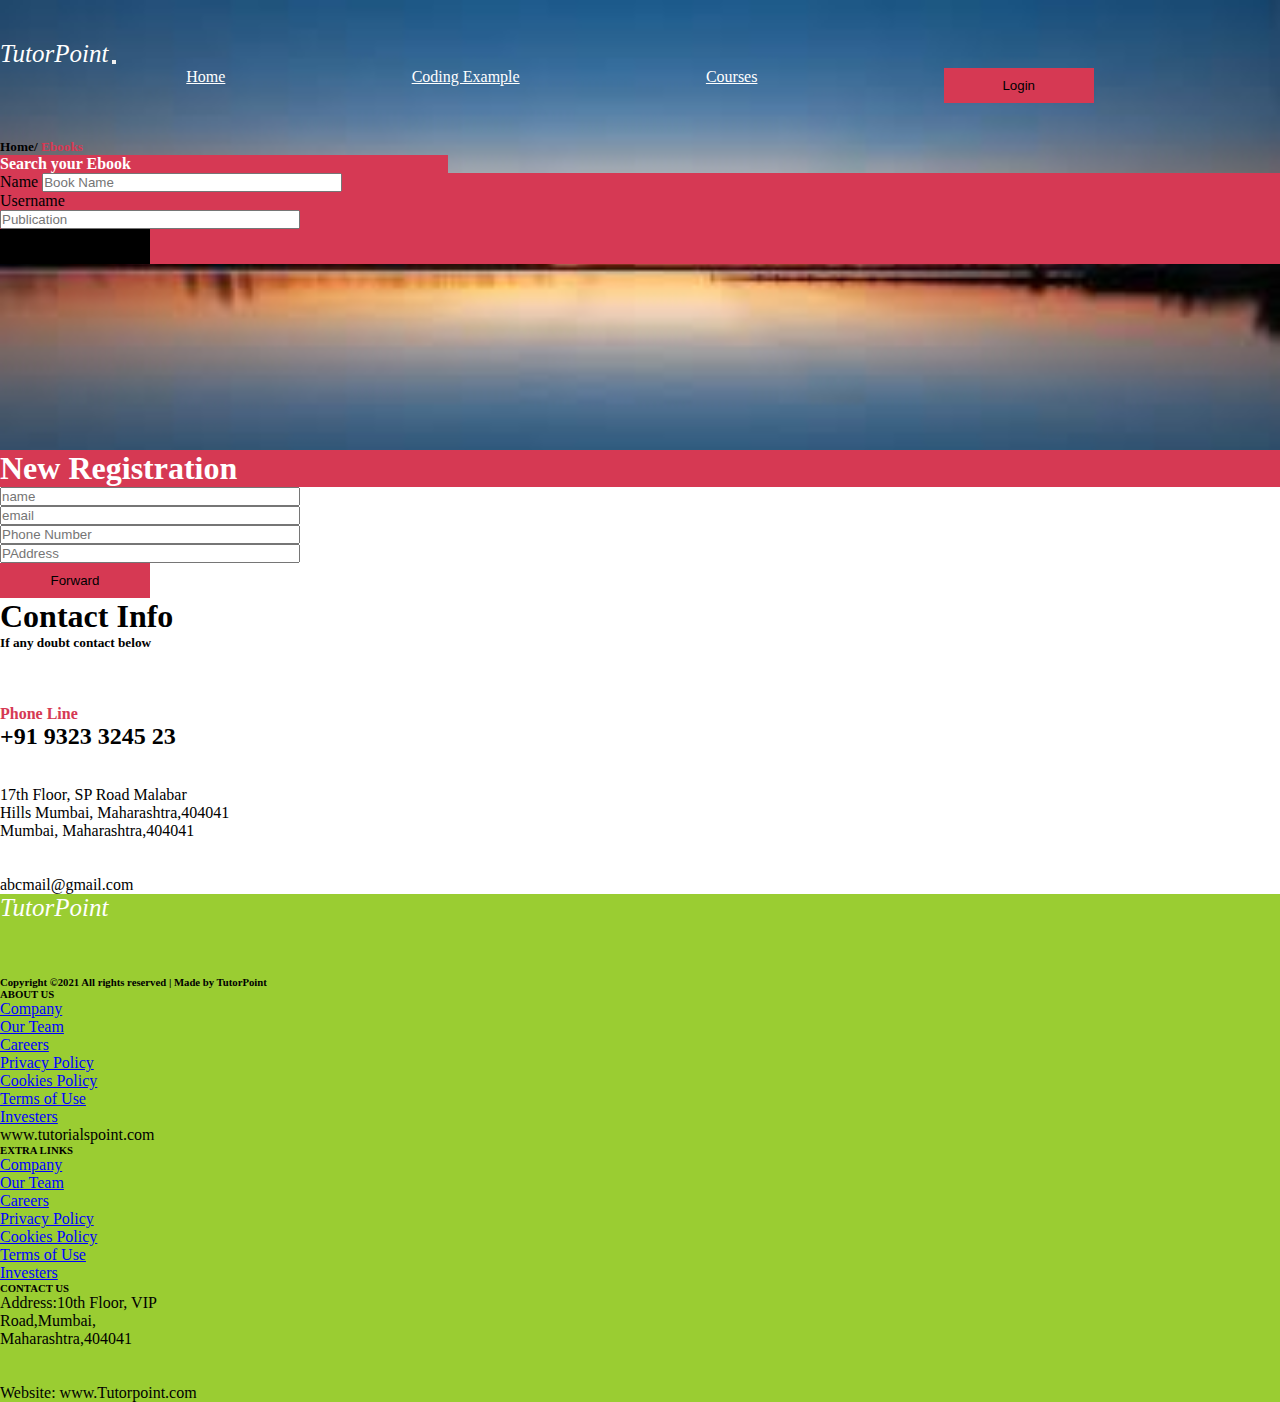
<file: ebboks.html>
<!doctype html>
<html lang="en">

<head>
    <!-- Required meta tags -->
    <meta charset="utf-8">
    <meta name="viewport" content="width=device-width, initial-scale=1, shrink-to-fit=no">

    <!-- Bootstrap CSS -->

    <link rel="stylesheet" href="./css/style.css">
    <link rel="stylesheet" href="./css/ce.css">
    <link rel="stylesheet" href="./css/course.css">
    <link rel="stylesheet" href="./css/ebooks.css">

    <link rel="stylesheet" href="https://cdn.jsdelivr.net/npm/bootstrap@4.5.3/dist/css/bootstrap.min.css"
        integrity="sha384-TX8t27EcRE3e/ihU7zmQxVncDAy5uIKz4rEkgIXeMed4M0jlfIDPvg6uqKI2xXr2" crossorigin="anonymous">
    <link rel="stylesheet" href="https://pro.fontawesome.com/releases/v5.10.0/css/all.css"
        integrity="sha384-AYmEC3Yw5cVb3ZcuHtOA93w35dYTsvhLPVnYs9eStHfGJvOvKxVfELGroGkvsg+p" crossorigin="anonymous" />
    <title>Coding Example</title>
</head>

<body>
    <div class="container-fluid">
        <div class="container">
            <div class="header">
                <nav class="navbar navbar-expand-lg navbar-dark bg-transparent">
                    <i class="fas fa-book fa-2x mr-5"></i>
                    <button class="navbar-toggler" type="button" data-toggle="collapse"
                        data-target="#navbarSupportedContent" aria-controls="navbarSupportedContent"
                        aria-expanded="false" aria-label="Toggle navigation">
                        <span class="navbar-toggler-icon"></span>
                    </button>

                    <div class="collapse navbar-collapse" id="navbarSupportedContent">
                        <ul class=" navbar-nav d-flex justify-content-end align-items-center">
                            <li class="nav-item pr-4 ml-5">
                                <a class="nav-link" href="./index.html">Home</a>
                            </li>
                            <li class="nav-item pr-4">
                                <a class="nav-link" href="./codingexample.html">Coding Example</a>
                            </li>
                            <li class="nav-item pr-4 ">
                                <a class="nav-link" href="./course.html">Courses</a>
                            </li>
                           
                            <form class="form-inline my-2 my-lg-0 ml-5">
                                <button class="btn btn-success my-2 my-sm-0" type="submit">Login</button>
                            </form>
                        </ul>

                    </div>
                </nav>
            </div>
            <br><br>
            <h5>Home/<span style="color: rgb(214, 57, 83);"> Ebooks</span></h5>
            <div class="cehead ml-auto mr-auto p-2 mt-5">
                <h4 class="text-center">Search your Ebook</h4>
            </div>
            <div class="cesearch">
                <div class="formdiv d-flex flex-column justify-content-center align-items-center p-5">
                    <form>
                        <div class="form-row align-items-center">
                            <div class="col-auto">
                                <label class="sr-only" for="inlineFormInput">Name</label>
                                <input type="text" class="form-control mb-2" id="inlineFormInput"
                                    placeholder="Book Name">
                            </div>
                            <div class="col-auto">
                                <label class="sr-only" for="inlineFormInputGroup">Username</label>
                                <div class="input-group mb-2">
                                    <div class="input-group-prepend">

                                    </div>
                                    <input type="text" class="form-control" id="inlineFormInputGroup"
                                        placeholder="Publication">
                                </div>
                            </div>

                            <div class="col-auto">
                                <button type="submit" class="btn btn-success sec mb-2">Search</button>
                            </div>
                        </div>
                    </form>
                </div>

            </div>

          

        </div>
    </div>

   

    <div class="container mt-5 p-5">
        <div class="row mt-5">
            <div class="col-sm-7 p-5">
                <div class="maindiv p-5 d-flex flex-column justify-content-center align-items-center">
                    <h1 style="color: white;" class="p-3">New Registration</h1>
                    <div class="innerdiv p-5">
                        <form>
                            <div class="form-group row">
                                <div class="col-sm-10">
                                  <input type="email" class="form-control" id="inputEmail3" placeholder="name">
                                </div>
                              </div>
                            <div class="form-group row">
                              <div class="col-sm-10">
                                <input type="email" class="form-control" id="inputEmail3" placeholder="email">
                              </div>
                            </div>
                            <div class="form-group row">
                              <div class="col-sm-10">
                                <input type="text" class="form-control" id="inputPassword3" placeholder="Phone Number">
                              </div>
                            </div>

                            <div class="form-group row">
                                <div class="col-sm-10">
                                  <input type="text" class="form-control" id="inputPassword3" placeholder="PAddress">
                                </div>
                              </div>
                           
                            <div class="form-group row">
                              <div class="col-sm-10">
                                <button type="submit" class="btn btn-success">Forward</button>
                              </div>
                            </div>
                          </form>
                    </div>
                </div>
            </div>
            <div class="col-sm-5 p-5">
                <h1>Contact Info</h1>
                <h5>If any doubt contact below</h5>
                <br><br><br>
               <b> <span style="color: rgb(214, 57, 83);">Phone Line</span></b>
               <h2>+91 9323 3245 23</h2>
<br><br>
               <ul class="p-5 address">
                   <li>
                    17th Floor, SP Road Malabar <br>
                    Hills Mumbai, Maharashtra,404041 <br>
                    Mumbai, Maharashtra,404041
                   </li>
                   <br><br>
                   <li>
                    abcmail@gmail.com
                   </li>
               </ul>
               <div class="d-flex justify-content-between">
                <i class="fab fa-pinterest"></i>
                <i class="fab fa-facebook-f"></i>
                <i class="fab fa-twitter"></i>
                <i class="fab fa-dribbble"></i>
                <i class="fab fa-behance"></i>
                <i class="fab fa-linkedin-in"></i>
               </div>
            

            </div>
        </div>
    </div>

    <div class="footer p-3 mt-5">
        <footer>
            <div class="row">
                <div class="col-sm-6">
                    <i class="fas fa-book mr-5"></i>
                    <br>
                    <br>
                    <br>
                    <br>
                    <a href="#"><i class="fab fa-facebook-f mt-5"></i></a>
                    <a href="#"><i class="fab fa-twitter"></i></a>
                    <a href="#"><i class="fab fa-google"></i></a>



                    <h6>Copyright ©2021 All rights reserved | Made by TutorPoint</h6>
                </div>
                <div class="col-sm-6">
                    <div class="row">
                        <div class="col-sm-4">
                            <h6>ABOUT US</h6>
                            <ul class="footerli">
                                <li> <i class="fas fa-circle mr-2"></i> <i class="fas fa-check"></i> <a
                                        href="#">Company</a> </li>
                                <li> <i class="fas fa-circle mr-2"></i> <i class="fas fa-check"></i> <a href="#"> Our
                                        Team</a></li>
                                <li> <i class="fas fa-circle mr-2"></i> <i class="fas fa-check"></i> <a
                                        href="#">Careers</a> </li>
                                <li> <i class="fas fa-circle mr-2"></i> <i class="fas fa-check"></i> <a href="#">Privacy
                                        Policy</a> </li>
                                <li> <i class="fas fa-circle mr-2"></i> <i class="fas fa-check"></i> <a href="#">Cookies
                                        Policy</a> </li>
                                <li> <i class="fas fa-circle mr-2"></i> <i class="fas fa-check"></i> <a href="#"> Terms
                                        of Use</a></li>
                                <li> <i class="fas fa-circle mr-2"></i> <i class="fas fa-check"></i> <a
                                        href="#">Investers</a> </li>
                            </ul>
                            www.tutorialspoint.com
                        </div>
                        <div class="col-sm-4">
                            <h6>EXTRA LINKS</h6>
                            <ul class="footerli">
                                <li> <i class="fas fa-circle mr-2"></i> <i class="fas fa-check"></i> <a
                                        href="#">Company</a> </li>
                                <li> <i class="fas fa-circle mr-2"></i> <i class="fas fa-check"></i> <a href="#">Our
                                        Team</a> </li>
                                <li> <i class="fas fa-circle mr-2"></i> <i class="fas fa-check"></i> <a
                                        href="#">Careers</a> </li>
                                <li> <i class="fas fa-circle mr-2"></i> <i class="fas fa-check"></i> <a href="#">Privacy
                                        Policy</a> </li>
                                <li> <i class="fas fa-circle mr-2"></i> <i class="fas fa-check"></i> <a href="#">
                                        Cookies Policy</a></li>
                                <li> <i class="fas fa-circle mr-2"></i> <i class="fas fa-check"></i> <a href="#">Terms
                                        of Use</a> </li>
                                <li> <i class="fas fa-circle mr-2"></i> <i class="fas fa-check"></i> <a href="#">
                                        Investers</a></li>
                            </ul>
                        </div>
                        <div class="col-sm-4">
                            <h6>CONTACT US</h6>
                            <div class="adderess">
                                <ul>
                                    <li><i class="fas fa-circle mr-2"></i>
                                        Address:10th Floor, VIP <br>
                                        Road,Mumbai,<br>
                                        Maharashtra,404041 <br>
                                    </li>
                                    <br><br>
                                    <li>
                                        <i class="fas fa-circle mr-2"></i>
                                        Website: www.Tutorpoint.com
                                    </li>
                                </ul>
                            </div>

                        </div>
                    </div>
                </div>
            </div>
        </footer>
    </div>

    
    

    <script src="https://code.jquery.com/jquery-3.5.1.slim.min.js"
        integrity="sha384-DfXdz2htPH0lsSSs5nCTpuj/zy4C+OGpamoFVy38MVBnE+IbbVYUew+OrCXaRkfj"
        crossorigin="anonymous"></script>
    <script src="https://cdn.jsdelivr.net/npm/bootstrap@4.5.3/dist/js/bootstrap.bundle.min.js"
        integrity="sha384-ho+j7jyWK8fNQe+A12Hb8AhRq26LrZ/JpcUGGOn+Y7RsweNrtN/tE3MoK7ZeZDyx"
        crossorigin="anonymous"></script>
       
</body>

</html>
</file>
<file: css/style.css>
* {
  margin: 0;
  padding: 0;
  box-sizing: border-box;
}
.first-div {
  height: 100vh;
  width: 100vw;
  background-image: url("../img/bg.jpg");
  background-repeat: no-repeat;
  background-size: cover;
  color: white;
}

.header {
  padding-top: 40px;
}

.navbar-nav {
  display: flex;
  justify-content: space-evenly;
}

ul {
  min-width: none;
  list-style: none;
}

li a {
  color: white !important;
}

.btn-success {
  background-color: rgb(214, 57, 83) !important;
  cursor: pointer;
  width: 150px;
  padding: 10px 20px !important;
  outline: none;
  border: none;
}

.fa-book::after {
  content: "  TutorPoint";
}

a:hover {
  color: rgb(214, 57, 83) !important;
}

.paras {
  margin-top: 180px;
}

.text {
  color: black;
  font-size: 60px;
}

.library {
  margin-top: 10vh;
  margin-bottom: 10vh;
  /* height: 80vh; */
  background-color: #a1a5a8;
}

.library p {
  padding: 20px;
  font-size: 1.2rem;
  font-weight: 500;
}

.card {
  background: transparent !important;
  border: transparent !important;
  /* outline: transparent !important; */
}

.card-body a {
  color: rgb(214, 57, 83);
}

.card-body:hover {
  color: white;
  background-color: rgb(214, 57, 83);
}

.card-body:hover a {
  color: white;
}

.search-area {
  background-color: rgb(214, 57, 83);
}

.search-area h1 {
  color: white;
}

.centr {
  background-color: white;
  padding: 20px;
  margin: 0px 80px;
}

.footer {
  background-color: yellowgreen;
}

.fa-book {
  color: white;
  font-size: 25px;
}

.fab {
  color: blue;
}

.fab:hover {
  color: rgb(214, 57, 83);
}

.fa-circle {
  font-size: 5px;
}

.footerli li a {
  color: blue !important;
}

.footerli li a:hover {
  text-decoration: none;
  list-style: none;
  color: rgb(214, 57, 83) !important;
}

body{
    overflow-x: hidden;
}
</file>
<file: css/ce.css>
*{
    margin: 0;
    padding: 0;
    box-sizing: border-box;
}

body{
    overflow-x: hidden;
}

.container-fluid{
    background-image: url("../img/ce.jpg");
    background-repeat: no-repeat;
    background-size: cover;
    height: 50vh;
}

.cehead{
    background: rgb(214, 57, 84);
    width: 35vw;
}

.cehead h4{
    color: white;
}

.cesearch{
    background: rgb(214, 57, 84);
}

.sec{
    background-color: black !important;
}

input{
    width: 300px !important;
}

.card{
    border: 1px solid black !important;
}


.counter-list li{
    list-style: disc;
    min-width: none !important;
    /* word-wrap: break-word; */
}


ul {
    min-width: none;
    list-style: none;
  }

  .footer{
      margin: 0;
      padding: 0;
  }
</file>
<file: css/course.css>
.col-sm-8 img{
    width: 100%;
    height: 65%;
}

.cate a:hover{
    border-bottom: transparent !important;
}

.search{
    width: 100% !important;
}

.searchinput i{
    position: absolute !important;
}

.fa-search{
    padding: 10px;
    text-align: center;
    color: green;
    min-width: 50px;
    left: 50%;
}

.search {
    width: 100%;
    padding: 10px;
    
}

#thumbnail{
    width: 50px;
    height: 50px;

}

#img3{
    width: 100%;
}

.btn-default{
    color: white;
    background: rgb(214, 57, 83);
    padding: 5px 10px;
    margin-top: 10px;
    outline: none;
    border: none;
}
</file>
<file: css/ebooks.css>
.maindiv{
    background: rgb(214, 57, 83);
}

.innerdiv{
    background: white;
}

.address li{

    list-style: disc;
    width: 300px;
    min-width: none !important;
} 
 
.address{
    width: 300px;
    min-width: none !important;
   
}
</file>
